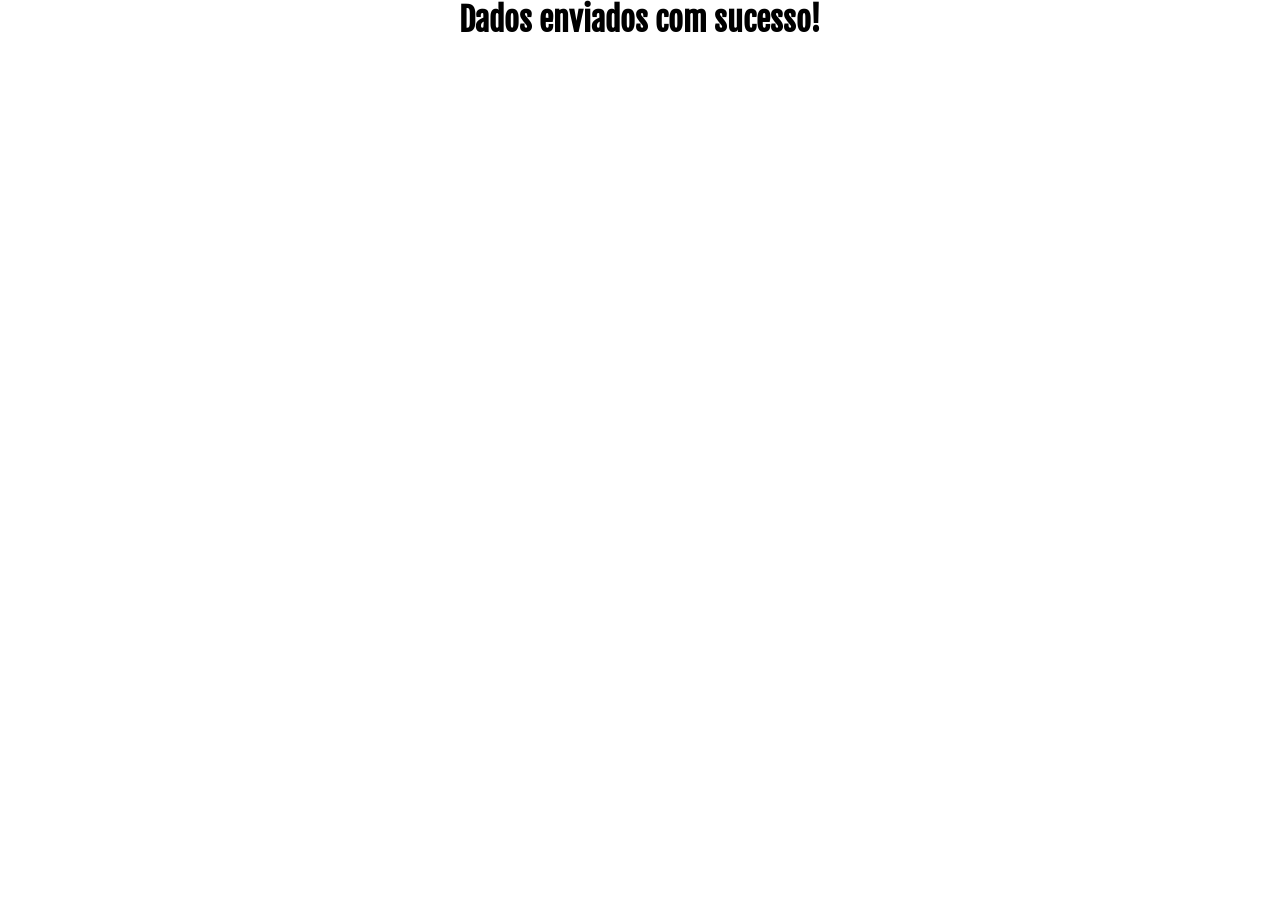
<file: sucesso.html>
<!DOCTYPE html>
<html lang="pt-br">
<head>
    <meta charset="UTF-8">
    <meta name="viewport" content="width=device-width, initial-scale=1.0">
    <link rel="shortcut icon" href="img/culturama-favico.png" type="image/x-icon">
    <link rel="stylesheet" href="style.css">

    <link rel="preconnect" href="https://fonts.googleapis.com">
    <link rel="preconnect" href="https://fonts.gstatic.com" crossorigin>
    <link href="https://fonts.googleapis.com/css2?family=Fjalla+One&family=Work+Sans&display=swap" rel="stylesheet">

    <title>Formulário Culturama</title>
</head>
<body>
    <header>
        <h1 role="alert">Dados enviados com sucesso!</h1>
    </header>
</html>
</file>
<file: style.css>
*{
    margin: 0;
    padding: 0;
    box-sizing: border-box;
}

body{
    background-color: rgb(255, 255, 255);
    font-family: "Work Sans", sans-serif;

}

main{
    width: 100%;
    max-width: 700px;
    margin: 0 auto;
}

header{
    text-align: center;
    margin-bottom: 20px;

}

h1{
    font-family: "Fjalla One", sans-serif;
}

form{
    background-color: white;
    padding: 15px;
    border-radius: 10px;
    margin-bottom: 100px;
}

fieldset{
    padding: 15px;
    border: 1px solid rgb(160, 160, 160);
    border-radius: 10px;
    margin-bottom: 15px;
}

legend{
    font-weight: bold;
    font-size: 18px;
}

img{
    width: 100px;
}

label{
    display: inline-block;
    margin-bottom: 5px;
}

input[type="tel"], 
input[type="file"]{
    margin-bottom: 0;
}

small{
    color: rgb(31, 31, 31);
    margin-bottom: 20px;
    display: inline-block;
}

input, select, textarea{
    width: 100%;
    padding: 10px;
    margin-bottom: 20px;
    border: 1px solid rgb(160, 160, 160);
    border-radius: 5px;
}

textarea{
    min-height: 100px;
}

input[type="radio"],
input[type="checkbox"]{
    width: auto;
}

input[type="color"]{
    width: 40px;
    padding: 0 5px;
}

input:invalid, 
select:invalid, 
texterea:invalid{
    border-color: red;
}

input:valid,
select:valid, 
texterea:valid{
    border-color: green;
}

p{
    margin-bottom: 15px;
    font-size: 16px;
}

button{
    width: 100px;
    height: 30px;
    margin-right: 10px;
    background-color: white;
    border: 1px solid rgb(155, 155, 155);
    border-radius: 5px;
    cursor: pointer;
}

button[type="submit"]:hover{
    background-color: green;
    color: white;
}

button[type="reset"]:hover{
    background-color: rgb(210, 3, 3);
    color: white;
}
</file>
